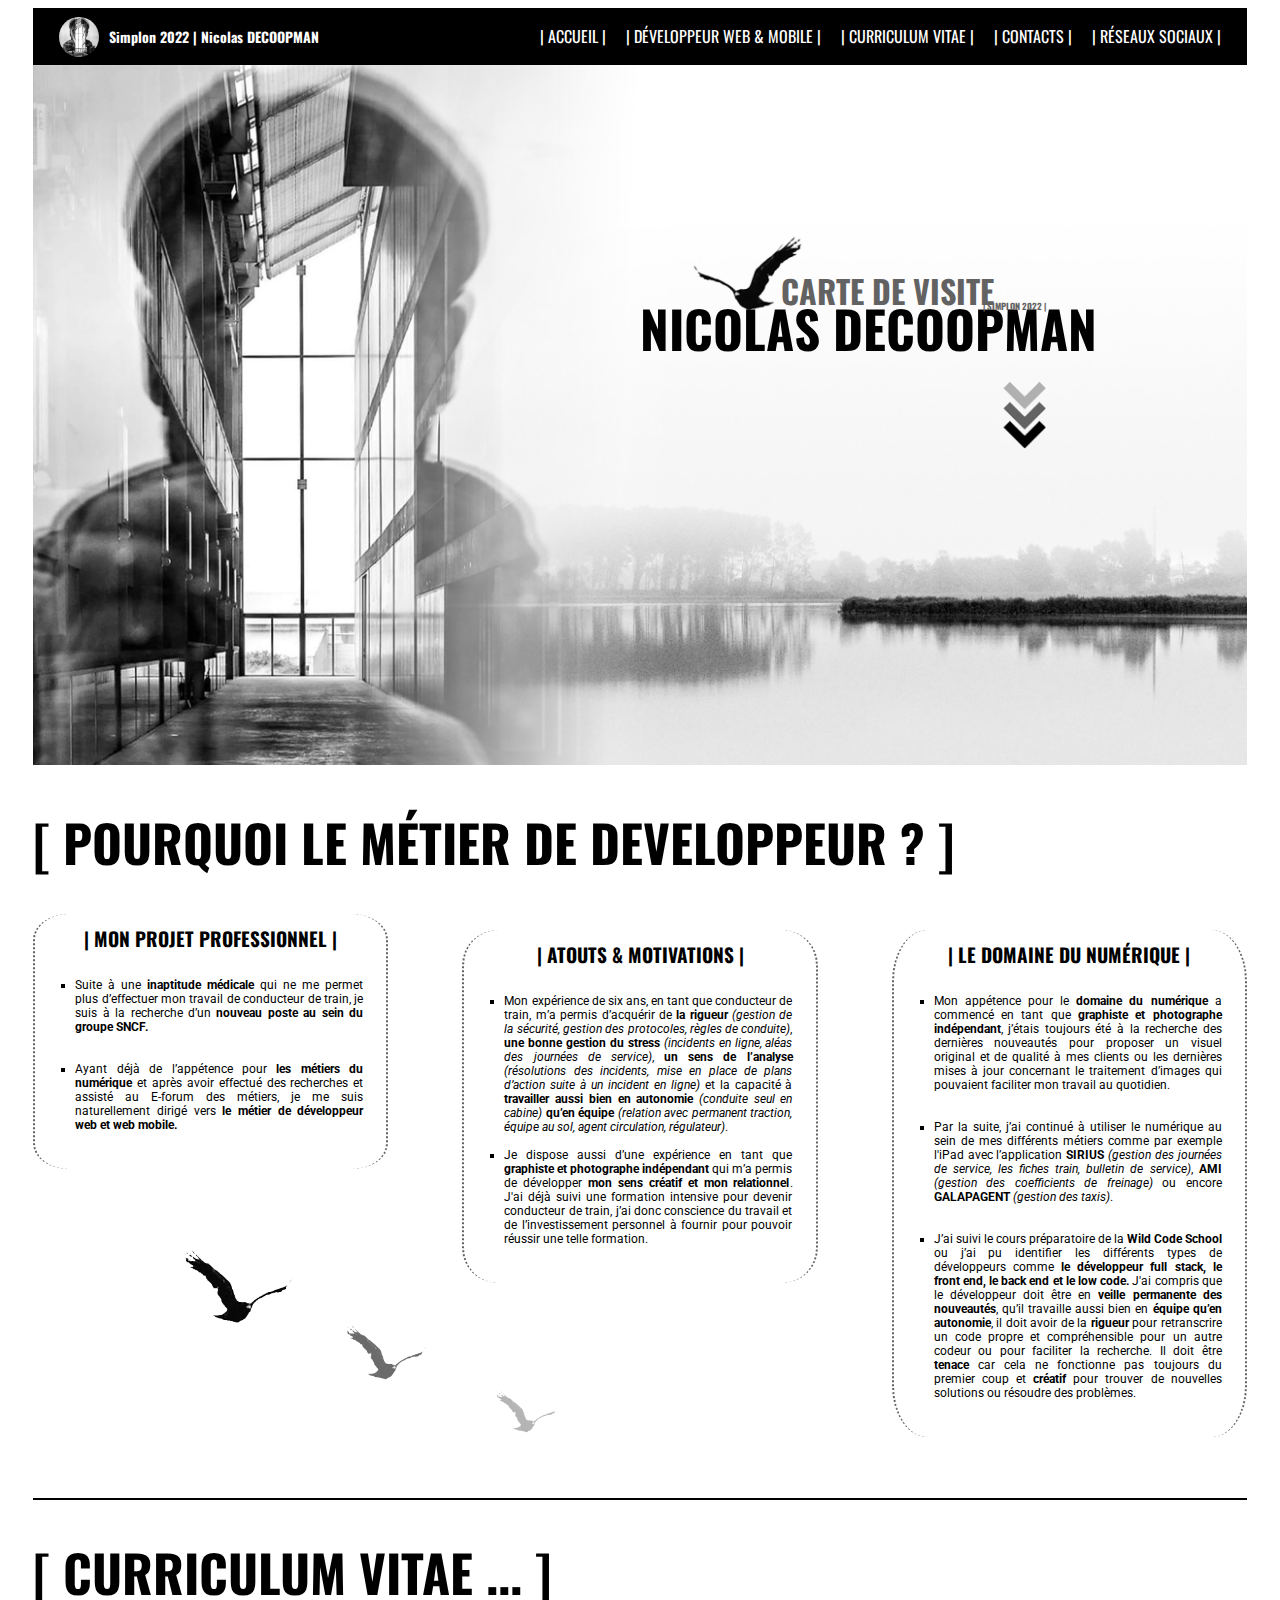
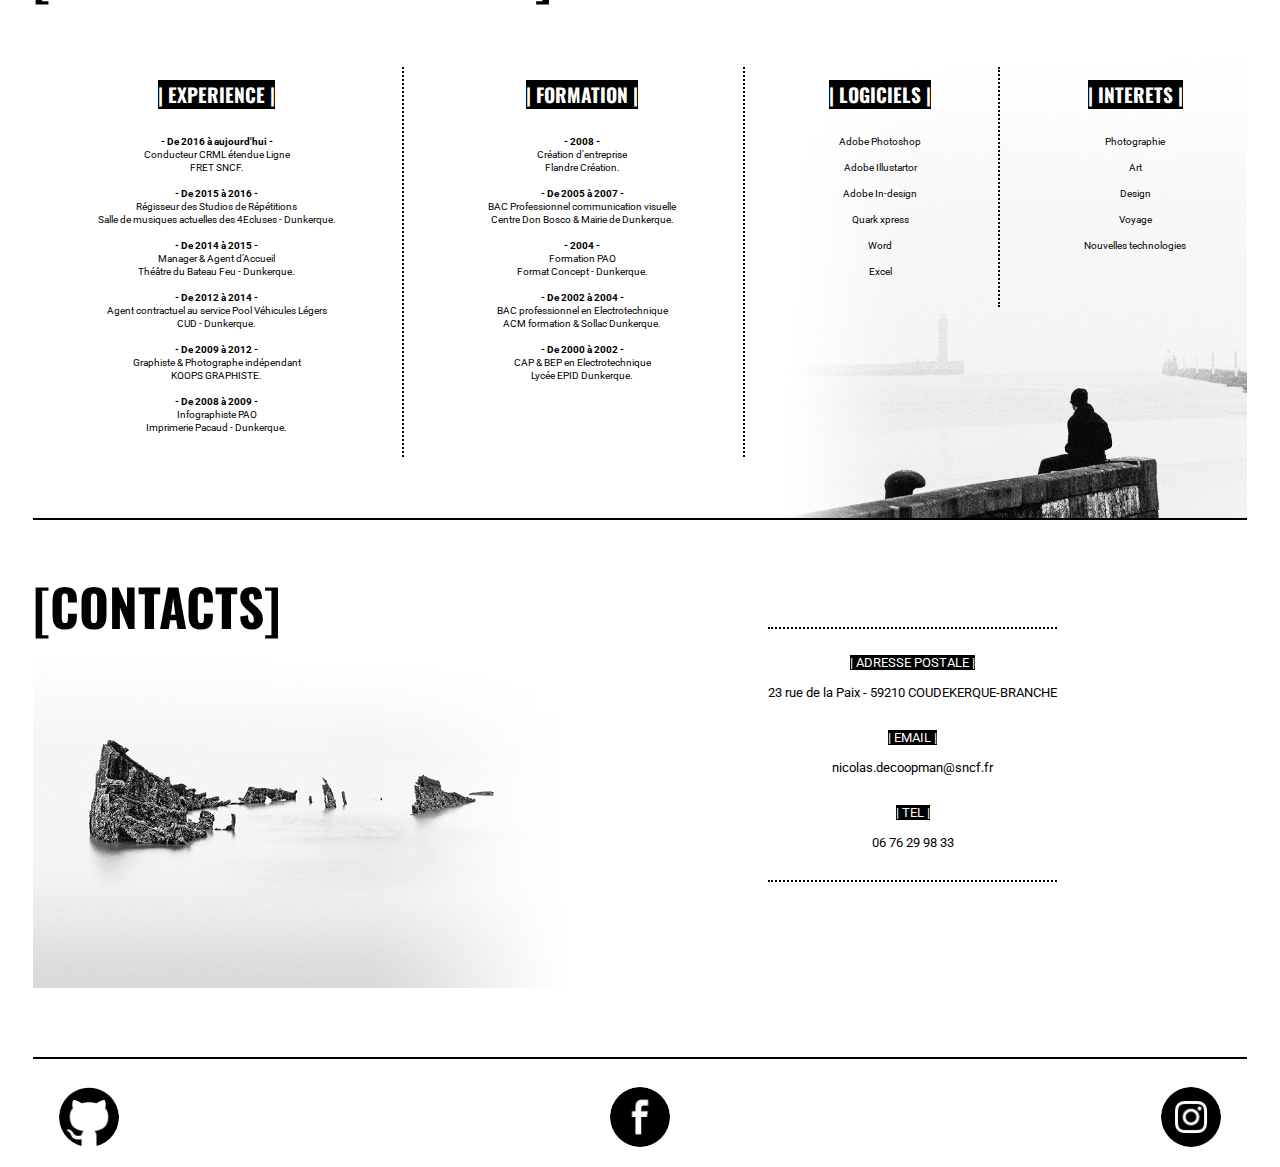
<file: cdv.html>
<!DOCTYPE html>
<html lang="fr">

<head>
    <div id="top"></div><!-- Lien accueil -->
    <meta charset="utf-8" /><!-- Encodage caractère spéciaux -->
    <meta name="viewport" content="width=device-width, initial-scale=1.O"><!-- Adapter la page au format Mobile -->
    <link rel="stylesheet" href="cvd-css.css" /><!-- Lien fichier CSS -->
    <title>Carte de Visite | Nicolas DECOOPMAN |</title><!-- titre de la page (onglet navigateur) -->
</head>

<body>
    <!-- corps de page -->

    <nav>
        <!-- menu navigation -->
        <div class="profile">
            <img src="pictures/profil.jpg" alt="photo de profil">
            <h1 id="Simplon"> Simplon 2022 | Nicolas DECOOPMAN</h1>
        </div>

        <ul id="menu">
            <!--liste menu -->
            <li><a href="#top">| Accueil |</a></li>
            <li><a href="#dev"> | Développeur web & mobile |</a></li>
            <li><a href="#cv">| Curriculum Vitae |</a></li>
            <li><a href="#contact">| Contacts |</a></li>
            <li><a href="#lien">| Réseaux sociaux |</a></li>
        </ul>
    </nav>


    <section class="image">
        <!--Image principale -->
        <div id="grandpage">
            <img src="pictures/Photo1.jpg" alt="Montage photo ND">
        </div>
    </section>

    <section class="Pageglobale">

        <header>
            <!--Titre sur image principale -->
            <h4>Carte de visite</h4>
            <h1>Nicolas DECOOPMAN</h1>
            <h6>| Simplon 2022 |</h6>
        </header>

        <div id="dev"> </div><!-- Lien developpeur web & mobile -->

        <h1> [ Pourquoi le métier de developpeur ? ] </h1>

        <section class="formationdev">

            <span id="bordure1">
                <!-- contour texte  -->
                <h4>| Mon Projet Professionnel |</h4>
                <ul class="projetpro">
                    <li>Suite à une<strong> inaptitude médicale </strong>qui ne me permet plus d’effectuer mon travail
                        de conducteur de train, je suis à la recherche d’un<strong> nouveau poste au sein du groupe
                            SNCF.</strong></li><br><br>
                    <li>Ayant déjà de l’appétence pour<strong> les métiers du numérique</strong> et après avoir
                        effectué des recherches et assisté au E-forum des métiers, je me suis naturellement dirigé
                        vers<strong> le métier de développeur web et web mobile.</strong></li><br>
                </ul>
            </span>


            <span id="bordure2">
                <!-- contour texte  -->
                <h4>| Atouts & Motivations |</h4>
                <ul class="atoutsetmotivations">

                    <li>Mon expérience de six ans, en tant que conducteur de train, m’a permis d’acquérir de<strong> la
                            rigueur</strong><em> (gestion de la sécurité, gestion des protocoles, règles de
                            conduite)</em>,<strong> une bonne gestion du stress</strong><em> (incidents en ligne,
                            aléas des journées de service)</em>, <strong>un sens de l’analyse</strong><em> (résolutions
                            des incidents, mise en place de plans d’action suite à un incident en ligne)</em> et la
                        capacité à <strong> travailler aussi bien en autonomie</strong><em> (conduite seul en
                            cabine)</em> <strong> qu’en équipe </strong><em>(relation avec permanent traction, équipe au
                            sol, agent circulation, régulateur)</em>.<br><br></li>
                    <li>Je dispose aussi d’une expérience en tant que<strong> graphiste et photographe indépendant
                        </strong> qui m’a permis de développer <strong> mon sens créatif et mon relationnel</strong>.
                        J'ai déjà suivi une formation intensive pour devenir conducteur de train, j’ai donc conscience
                        du
                        travail et de l’investissement personnel à fournir pour pouvoir réussir une telle formation.
                    </li><br>
                </ul>
            </span>

            <span id="bordure3">
                <!-- contour texte  -->
                <h4> | Le Domaine du Numérique | </h4>
                <ul class="domainenumerique">

                    <li>Mon appétence pour le<strong> domaine du numérique</strong> a commencé en tant que <strong>
                            graphiste et photographe indépendant</strong>, j’étais toujours été à la recherche des
                        dernières nouveautés pour proposer un visuel original et de qualité à mes clients ou les
                        dernières mises à jour concernant le traitement d’images qui pouvaient faciliter mon travail au
                        quotidien.</li><br><br>
                    <li>Par la suite, j’ai continué à utiliser le numérique au sein de mes différents métiers comme par
                        exemple l'iPad avec l’application <strong>SIRIUS</strong> <em>(gestion des journées de service,
                            les fiches train, bulletin de service)</em>, <strong>AMI</strong><em> (gestion des
                            coefficients de freinage)</em> ou encore<strong> GALAPAGENT</strong> <em>(gestion des
                            taxis)</em>.</li><br><br>
                    <li>J’ai suivi le cours préparatoire de la<strong> Wild Code School</strong> ou j’ai pu identifier
                        les différents types de développeurs comme <strong>le développeur full stack, le front end, le
                            back end et le low code.</strong> J'ai compris que le développeur doit être en<strong>
                            veille permanente des nouveautés</strong>, qu’il travaille aussi bien en <strong>équipe
                            qu’en autonomie</strong>, il doit avoir de la <strong> rigueur </strong>pour retranscrire un
                        code propre et compréhensible pour un autre codeur ou pour faciliter la recherche. Il doit être
                        <strong>tenace</strong> car cela ne fonctionne pas toujours du premier coup et <strong>créatif
                        </strong>pour trouver de nouvelles solutions ou résoudre des problèmes.
                    </li><br>
                </ul>
            </span>

        </section>

        <div id="cv"> </div><!-- Lien curriculum vitae -->
        <h1 id="grandtitre2"> [ Curriculum Vitae ... ] </h1>

        <section class="cv">

            <ul class="texteexperience">
                <h4><mark>| EXPERIENCE |</mark></h4>

                <li> <strong>- De 2016 à aujourd'hui -</strong> <br>Conducteur CRML étendue Ligne<br>FRET SNCF.<br><br>
                </li>
                <li><strong>- De 2015 à 2016 -</strong> <br> Régisseur des Studios de Répétitions<br>Salle de musiques
                    actuelles des 4Ecluses - Dunkerque.<br><br></li>
                <li><strong>- De 2014 à 2015 - </strong> <br> Manager & Agent d’Accueil<br>Théâtre du Bateau Feu -
                    Dunkerque.<br><br></li>
                <li><strong>- De 2012 à 2014 -</strong> <br> Agent contractuel au service Pool Véhicules Légers<br>CUD -
                    Dunkerque.<br><br></li>
                <li><strong>- De 2009 à 2012 -</strong> <br> Graphiste & Photographe indépendant<br>KOOPS
                    GRAPHISTE.<br><br></li>
                <li><strong>- De 2008 à 2009 -</strong> <br> Infographiste PAO<br>Imprimerie Pacaud - Dunkerque.<br><br>
                </li>
            </ul>

            <span id="separation1"></span><!-- trait de séparation  -->

            <ul class="texteformation">
                <h4> <mark>| FORMATION |</mark></h4>
                <li><strong>- 2008 - </strong><br> Création d'entreprise <br> Flandre Création.<br><br></li>
                <li><strong>- De 2005 à 2007 - </strong><br> BAC Professionnel communication visuelle <br> Centre Don
                    Bosco & Mairie de Dunkerque.<br><br></li>
                <li><strong>- 2004 - </strong><br> Formation PAO <br> Format Concept - Dunkerque.<br><br></li>
                <li><strong>- De 2002 à 2004 - </strong><br> BAC professionnel en Electrotechnique <br> ACM formation &
                    Sollac Dunkerque.<br><br></li>
                <li><strong>- De 2000 à 2002 - </strong><br> CAP & BEP en Electrotechnique <br> Lycée EPID
                    Dunkerque.<br><br></li>
            </ul>

            <span id="separation2"></span> <!-- trait de séparation  -->

            <ul class="textelogiciels">
                <h4><mark>| LOGICIELS |</mark></h4>
                <li>Adobe Photoshop<br><br></li>
                <li>Adobe Illustartor<br><br></li>
                <li>Adobe In-design<br><br></li>
                <li>Quark xpress<br><br></li>
                <li>Word<br><br></li>
                <li>Excel<br><br></li>
            </ul>

            <span id="separation3"></span><!-- trait de séparation  -->

            <ul class="texteinterets">
                <h4><mark>| INTERETS |</mark></h4>
                <li>Photographie<br><br></li>
                <li>Art<br><br></li>
                <li>Design<br><br></li>
                <li>Voyage<br><br></li>
                <li>Nouvelles technologies<br><br></li>
            </ul>


        </section>


        <section class="contacts">

            <div id="contact"></div><!-- Lien contacts -->

            <h1>[contacts]</h1>

            <p class="textecontacts">
                <mark>| ADRESSE POSTALE |</mark><br><br> 23 rue de la Paix - 59210 COUDEKERQUE-BRANCHE<br><br><br>
                <mark>| EMAIL |</mark><br><br> nicolas.decoopman@sncf.fr<br><br><br>
                <mark>| TEL |</mark><br><br> 06 76 29 98 33<br><br><br>
            </p>

        </section>

    </section>


    <footer>
        <div id="lien"> </div><!-- Lien réseaux -->
        <ul id="logos">
            <il><a href="https://github.com/decoopman-nicolas" target="_blank"><img src="pictures/github.png"
                        alt="lien github"></il></a>
            <il><a href="https://www.facebook.com/nicolasdecoopmanphotography" target="_blank"><img
                        src="pictures/facebook.png" alt="lien Facebook"></il></a>
            <il><a href="https://www.instagram.com/nicolas.decoopman/?hl=fr" target="_blank"><img
                        src="pictures/instagram.png" alt="lien Instagram"></il></a>
        </ul>

    </footer>


</body>

</html>
</file>
<file: cvd-css.css>
@import url('https://fonts.googleapis.com/css2?family=Oswald:wght@300&family=Roboto:wght@300;400&display=swap');
/* lien google fonts */

nav {
	font-family: 'Oswald', sans-serif;
	/* typo google fonts  */
	display: flex;
	/* Aligner les éléments sur une même ligne  */
	flex-wrap: wrap;
	/* mets le texte à la ligne si page réduite */
	justify-content: space-between;
	/* élements étirés sur l'ensemble de largeur  */
	align-items: center;
	/* Aligner photo profil et menu */
	background-color: black;
	/* couleur de fond */
	padding: 0% 2%;
	/* marge interne élements bord gauche et droit */
	margin-left: 2%;
	/* marge externe page */
	margin-right: 2%;
	/* marge externe page */
	position: sticky;
	/* barre de navigation qui reste sur le haut meme en défilant */
	top: 0;
	/* position barre de navigation */
	z-index: 10;
	/* Mettre la barre de Nav au premier plan */
}

nav .profile {
	display: flex;
	/* Aligner les éléments sur une même ligne */
	align-items: center;
	/* centrer le titre et l'image */
}

nav .profile img {
	width: 40px;
	/* Largeur image */
	height: 40px;
	/* hauteur image */
	border-radius: 50%;
	/* arrondir l'image */
}

nav #Simplon {
	margin-left: 10px;
	/* décalage texte bord gauche */
	font-size: 14px;
	/*Taille simplon 2022*/
	color: white;
	/* couleur texte */
	position: relative;
	/* élements parents (position titre h1 et h4) */
}

nav #menu {
	display: flex;
	/* Aligner les éléments sur une même ligne  */
	list-style-type: none;
	/* Enlever les puces des listes */
	margin-left: 20px;
	/* décalage texte bord droit */
	font-size: 16px;
	/* taille police */
	color: white;
	/* couleur texte */
	text-transform: uppercase;
	/* mettre en majuscule */
}

nav a {
	color: white;
	/* couleur lien */
	text-decoration: none;
	/* supprimer le soulignement des liens */
}

nav ul li {
	margin-left: 20px;
	/* espacement texte menu */
	cursor: pointer;
	/* changement de pointeur */
	border-bottom: 1px solid black;
}

nav ul li:hover {
	border-bottom-color: white;
	/* changement de couleur bordure menu */
}

.image {
	margin-left: 2%;
	/* bordure image gauche */
	margin-right: 2%;
	/* bordure image droite */
	z-index: 0;
	/* Mettre l'image en arrière plan */
	max-width: 100%;
}


.image img {
	display: inline-block;
	/* Placement en ligne Image */
	max-width: 100%;
	/* Adapater la largeur de l'image  */
	margin-bottom: 0%;
	/* coller l'image à la barre de nav */
}

.Pageglobale {
	margin: 2%;
	/* Marge page */
}

.Pageglobale header {
	margin-left: 50%;
	/* position titre "Nicolas DECOOPMAN photo */
	font-family: 'Oswald', sans-serif;
}

.Pageglobale header h4 {
	position: absolute;
	/* position titre "Carte de viste" photo */
	font-size: 2.5vw;
	/* viewport width unité responsive suivant la largeur du navigateur*/
	transition: all 2s;
	top: 6.5em;
	/* décalage texte haut  */
	left: 24.2em;
	/* décalage texte avec h1*/
	color: #636262;
	text-transform: uppercase;
	animation-duration: 3s;
	/* durée animation */
	animation-name: slideh4header;
	/* nom animation */
	transition: all 3s;
	/* changement de couleur durée */
}

@keyframes slideh4header {

	/* effets de Slide vers la gauche */
	from {
		margin-left: 100%;
		width: 300%;
	}

	to {
		margin-left: 0%;
		width: 100%;
	}
}


.Pageglobale header h4:hover {
	/* changement de couleur h4 passage pointer */
	color: black;
}

.Pageglobale header h6 {
	position: absolute;
	/* position titre "Carte de viste" photo */
	font-size: 0.7vw;
	top: 28.6em;
	/* décalage texte haut */
	left: 109.4em;
	/* décalage texte avec h1*/
	color: #636262;
	text-transform: uppercase;
	animation-duration: 3s;
	/* durée animation */
	animation-name: slideh4header;
	/* nom animation */
	transition: all 3s;
	/* changement de couleur durée */
}

@keyframes slideh4header {

	/* effets de Slide vers la gauche */
	from {
		margin-left: 100%;
		width: 300%;
	}

	to {
		margin-left: 0%;
		width: 100%;
	}
}

.Pageglobale header h6:hover {
	/* changement de couleur h4 passage pointer */
	color: black;
}

.Pageglobale header h1 {
	position: absolute;
	/* position titre "Nicolas DECOOPMAN" photo */
	top: 4.6em;
	/* décalage texte haut */
	font-size: 4vw;
	/* viewport width unité responsive suivant la largeur du navigateur*/
	transition: all 2s;
	text-transform: uppercase;
	animation-duration: 3s;
	animation-name: slideh1header;
	transition: all 3s;
}

@keyframes slideh1header {

	/* effets de Slide vers la gauche */
	from {
		margin-left: 100%;
		width: 300%;
	}

	to {
		margin-right: 120%;
		width: 100%;
	}
}

.Pageglobale header h1:hover {
	/* changement de couleur h1 passage pointer */
	color: #636262;
}

.Pageglobale h1 {
	/* titre h1 de la page "pourquoi dev et CV */
	font-family: 'Oswald', sans-serif;
	text-transform: uppercase;
	font-size: 4vw;
	/* viewport width unité responsive suivant la largeur du navigateur*/
	transition: all 2s;
}

.Pageglobale h1:hover {
	/* changement de couleur h1 passage pointer */
	color: white;
}

.Pageglobale strong {
	/* rendu pour balise strong  */
	font-weight: bold;
}

.Pageglobale em {
	/* rendu pour balaise em  */
	font-style: italic;
}

.Pageglobale mark {
	/* rendu pour balise mark */
	background-color: black;
	color: white;
}

.Pageglobale .formationdev {
	background-image: url(pictures/photo2.png);
	/* Image oiseau dev   */
	background-position: center;
	background-size: 100%;
	background-repeat: no-repeat;
}

.Pageglobale .formationdev {
	display: flex;
	flex-wrap: wrap;
	align-items: stretch;
	justify-content: space-between;
	height: auto;
	border-bottom: 2px solid black;
	padding-bottom: 5%;
}

.Pageglobale .formationdev #bordure1 {
	height: fit-content;
	border-right: 2px dotted #636262;
	border-radius: 10%;
	border-left: 2px dotted #636262;
}

.Pageglobale .formationdev #bordure2 {
	height: fit-content;
	margin-top: 1em;
	border-right: 2px dotted #636262;
	border-radius: 10%;
	border-left: 2px dotted #636262;
}

.Pageglobale .formationdev #bordure3 {
	height: fit-content;
	margin-top: 1em;
	border-right: 2px dotted #636262;
	border-radius: 10%;
	border-left: 2px dotted #636262;
}

.Pageglobale .formationdev h4 {
	font-family: 'Oswald', sans-serif;
	font-size: 1.5vw;
	text-transform: uppercase;
	text-align: center;
	border-bottom: none;
	margin-top: 0.5em;
}

.Pageglobale .formationdev .projetpro {
	min-width: 15em;
	max-width: 25em;
	margin-bottom: 2em;
	margin-right: 2em;
	text-align: justify;
	font-family: 'Roboto', sans-serif;
	font-size: 0.9vw;
	list-style-type: square;
}

.Pageglobale .formationdev .atoutsetmotivations {
	min-width: 15em;
	max-width: 25em;
	margin-bottom: 2em;
	margin-right: 2em;
	text-align: justify;
	font-family: 'Roboto', sans-serif;
	font-size: 0.9vw;
	list-style-type: square;
}

.Pageglobale .formationdev .domainenumerique {
	min-width: 15em;
	max-width: 25em;
	margin-bottom: 2em;
	margin-right: 2em;
	text-align: justify;
	font-family: 'Roboto', sans-serif;
	font-size: 0.9vw;
	list-style-type: square;
}

.Pageglobale .cv {
	display: flex;
	flex-wrap: wrap;
	align-items: stretch;
	justify-content: space-between;
	height: auto;
	border-bottom: 2px solid black;
	background-color: white;
	padding-right: 5%;
	padding-left: 2%;
	padding-bottom: 5%;
	background-image: url(pictures/Photo4.jpg);
	/* rajout image de fond CV  */
	background-position: bottom;
	background-repeat: no-repeat;
	background-size: 100%;
}

.Pageglobale .cv #separation1 {
	border-left: 2px dotted black;
	display: inline-block;
	height: auto;
	margin-top: 2%;
}

.Pageglobale .cv #separation2 {
	border-left: 2px dotted black;
	display: inline-block;
	height: auto;
	margin-top: 2%;
}

.Pageglobale .cv #separation3 {
	border-left: 2px dotted black;
	display: inline-block;
	height: 24em;
	margin-top: 2%;
}

.Pageglobale .cv #grandtitre2:hover {
	color: white;
}

.Pageglobale .cv h4 {
	font-family: 'Oswald', sans-serif;
	font-size: 1.5vw;
	text-transform: uppercase;
	text-align: center;
}

.Pageglobale .cv .texteexperience {
	max-width: max-content;
	max-height: max-content;
	text-align: center;
	font-family: 'Roboto', sans-serif;
	justify-content: left;
	font-size: 0.8vw;
	list-style-type: none;
	padding-right: 2%;
}

.Pageglobale .cv .texteformation {
	max-width: max-content;
	max-height: max-content;
	text-align: center;
	font-family: 'Roboto', sans-serif;
	justify-content: left;
	font-size: 0.8vw;
	list-style-type: none;
	padding-right: 2%;
}

.Pageglobale .cv .textelogiciels {
	max-width: max-content;
	max-height: max-content;
	text-align: center;
	font-family: 'Roboto', sans-serif;
	justify-content: left;
	font-size: 0.8vw;
	list-style-type: none;
	padding-right: 2%;
}

.Pageglobale .cv .texteinterets {
	max-width: max-content;
	max-height: max-content;
	text-align: center;
	font-family: 'Roboto', sans-serif;
	justify-content: center;
	font-size: 0.8vw;
	list-style-type: none;
}

.Pageglobale .contacts {
	background-image: url(pictures/Photo3.jpg);
	background-position: center;
	background-repeat: no-repeat;
	background-size: 100%;
	margin-bottom: 4%;
	margin-top: 4%;
}

.Pageglobale .contacts h1 {
	text-align: left;
	padding-bottom: 30%;
	position: relative;
}

.Pageglobale .contacts .textecontacts {
	position: absolute;
	font-family: 'Roboto', sans-serif;
	font-size: 1vw;
	color: black;
	text-align: center;
	left: 60em;
	top: 173em;
	border-top: 2px dotted black;
	border-bottom: 2px dotted black;
	padding-top: 2%;
}

footer #logos {
	display: flex;
	/* Aligner les éléments sur une même ligne  */
	justify-content: space-between;
	padding: 0% 2%;
	/* marge bord */
	margin-left: 2%;
	margin-right: 2%;
	list-style-type: none;
	/* Enlever les puces des listes */
	border-top: 2px solid black;
	padding-top: 2%;
}

footer #logos img {
	width: 60px;
	height: 60px;
	margin-top: 5%;
	border-radius: 50%;
	/* arrondir image */
}

@media screen and (max-width: 1440px) {

	.Pageglobale header h4 {
		font-size: 2.5vw;
		top: 7em;
		/* décalage texte haut */
		left: 24.4em;
		/* décalage texte avec h1*/
	}

	.Pageglobale header h6 {
		font-size: 0.7vw;
		top: 31em;
		/* décalage texte haut */
		left: 109.7em;
		/* décalage texte avec h1*/
	}

	.Pageglobale header h1 {
		top: 5em;
		/* décalage texte haut */
		font-size: 4vw;
	}

	.Pageglobale .cv #separation3 {
		height: 15em;
	}
}

@media screen and (min-width: 967px) and (max-width:1053px) {

	.Pageglobale header h4 {
		font-size: 2.5vw;
		top: 7.5em;
		/* décalage texte haut */
		left: 24.4em;
		/* décalage texte avec h1*/
	}

	.Pageglobale header h6 {
		font-size: 0.7vw;
		top: 32.3em;
		/* décalage texte haut */
		left: 109.7em;
		/* décalage texte avec h1*/
	}

	.Pageglobale header h1 {
		top: 5.3em;
		/* décalage texte haut */
		font-size: 4vw;
	}

	nav .profile img {
		width: 30px;
		/* Largeur image */
		height: 30px;
		/* hauteur image */
		border-radius: 50%;
		/* arrondir l'image */
	}

	nav #Simplon {
		font-size: 12px;
		/*Taille simplon 2022*/
	}

	nav #menu {
		font-size: 14px;
		/* taille police */
	}

	footer #logos img {
		width: 40px;
		height: 40px;
	}

	.Pageglobale .cv {
		padding-right: 10%;
	}

	.Pageglobale .cv #separation3 {
		height: 12em;
	}

	.Pageglobale .cv .texteexperience {
		padding-right: 3%;
	}

	.Pageglobale .cv .texteformation {
		padding-right: 3%;
	}

	.Pageglobale .cv .textelogiciels {
		padding-right: 3%;
	}

	.Pageglobale .cv .texteinterets {
		padding-right: 3%;
	}

	.Pageglobale .contacts .textecontacts {
		top: 175em;
	}
}

@media screen and (min-width: 800px) and (max-width: 966px) {

	.Pageglobale header h4 {
		font-size: 2.5vw;
		top: 7.3em;
		/* décalage texte haut */
		left: 24.4em;
		/* décalage texte avec h1*/
	}

	.Pageglobale header h6 {
		font-size: 0.7vw;
		top: 31.9em;
		/* décalage texte haut */
		left: 109.7em;
		/* décalage texte avec h1*/
	}

	.Pageglobale header h1 {
		top: 5.1em;
		/* décalage texte haut */
		font-size: 4vw;
	}

	nav .profile img {
		width: 30px;
		/* Largeur image */
		height: 30px;
		/* hauteur image */
		border-radius: 50%;
		/* arrondir l'image */
	}

	nav #Simplon {
		font-size: 10px;
		/*Taille simplon 2022*/
	}

	nav #menu {
		font-size: 11px;
		/* taille police */
	}

	footer #logos img {
		width: 30px;
		height: 30px;
	}

	.Pageglobale .formationdev h4 {
		font-size: 2vw;
	}

	.Pageglobale .formationdev .projetpro {
		font-size: 1vw;
		max-width: 22em;
	}

	.Pageglobale .formationdev .atoutsetmotivations {
		max-width: 22em;
		font-size: 1vw;
	}

	.Pageglobale .formationdev .domainenumerique {
		max-width: 22em;
		font-size: 1vw;
	}

	.Pageglobale .cv h4 {
		font-size: 2.3vw;
	}

	.Pageglobale .cv #separation1 {
		display: none;
	}

	.Pageglobale .cv #separation2 {
		display: none;
	}

	.Pageglobale .cv #separation3 {
		display: none;
	}

	.Pageglobale .cv .texteexperience {
		font-size: 1vw;
		list-style-type: none;
		padding-right: 0%;
	}

	.Pageglobale .cv .texteformation {
		font-size: 1vw;
		padding-right: 0%;
	}

	.Pageglobale .cv .textelogiciels {
		font-size: 1vw;
		padding-right: 0%;
	}

	.Pageglobale .cv .texteinterets {
		font-size: 1vw;
		padding-right: 2%;
	}

	.Pageglobale .contacts h4 {
		font-family: 'Oswald', sans-serif;
		font-size: 2.5vw;
		text-transform: uppercase;
		text-align: center;
		border-bottom: none;
	}

	.Pageglobale .contacts .textecontacts {
		top: 137em;
	}
}

@media screen and (min-width: 680px) and (max-width: 799px) {

	nav {
		justify-content: center;
		/* élements étirés sur l'ensemble de largeur  */
	}

	.Pageglobale header h4 {
		font-size: 2.5vw;
		top: 7.2em;
		/* décalage texte haut */
		left: 24.4em;
		/* décalage texte avec h1*/
	}

	.Pageglobale header h6 {
		font-size: 0.7vw;
		top: 31.2em;
		/* décalage texte haut */
		left: 109.7em;
		/* décalage texte avec h1*/
	}

	.Pageglobale header h1 {
		top: 5.2em;
		/* décalage texte haut */
		font-size: 4vw;
	}

	nav .profile img {
		width: 20px;
		/* Largeur image */
		height: 20px;
		/* hauteur image */
		border-radius: 50%;
		/* arrondir l'image */
	}

	nav #Simplon {
		font-size: 10px;
		/*Taille simplon 2022*/
	}

	nav #menu {
		display: none;
	}

	footer #logos img {
		width: 20px;
		height: 20px;
	}

	.Pageglobale h1 {
		/* titre h1 de la page "pourquoi dev et CV */
		font-size: 5vw;
	}

	.Pageglobale .formationdev {
		background-image: none;
	}

	.Pageglobale .formationdev #bordure1 {
		height: auto;
		border-right: 0px dotted #636262;
		border-left: 0px dotted #636262;
	}

	.Pageglobale .formationdev #bordure2 {
		height: auto;
		margin-top: 1em;
		border-right: 0px dotted #636262;
		border-left: 0px dotted #636262;
	}

	.Pageglobale .formationdev #bordure3 {
		height: auto;
		margin-top: 1em;
		border-right: 0px dotted #636262;
		border-left: 0px dotted #636262;
	}

	.Pageglobale .formationdev h4 {
		font-size: 3.5vw;
	}

	.Pageglobale .formationdev .projetpro {
		font-size: 2vw;
		max-width: max-content;
	}

	.Pageglobale .formationdev .atoutsetmotivations {
		max-width: max-content;
		font-size: 2vw;
	}

	.Pageglobale .formationdev .domainenumerique {
		max-width: max-content;
		font-size: 2vw;
	}

	.Pageglobale .formationdev {
		justify-content: center;
		border-bottom: 1px solid black;
		padding-bottom: 5%;
	}

	.Pageglobale .cv {
		justify-content: center;
		height: auto;
		max-width:max-content;
		border-bottom: 1px solid black;
		background-color: white;
		padding-right: 5%;
		padding-left: 2%;
		padding-bottom: 5%;
		background-image: none;
	}

	.Pageglobale .cv h4 {
		font-size: 3vw;
	}

	.Pageglobale .cv #separation1 {
		display: none;
	}

	.Pageglobale .cv #separation2 {
		display: none;
	}

	.Pageglobale .cv #separation3 {
		display: none;
	}

	.Pageglobale .cv .texteexperience {
		font-size: 2vw;
		list-style-type: none;
		padding-right: 0%;
	}

	.Pageglobale .cv .texteformation {
		font-size: 2vw;
		padding-right: 0%;
		margin-right: 20%;
		margin-left: 20%;
	}

	.Pageglobale .cv .textelogiciels {
		font-size: 2vw;
		padding-right: 0%;
		margin-right: 30%;
		margin-left: 30%;
	}

	.Pageglobale .cv .texteinterets {
		font-size: 2vw;
		padding-right: 0%;
	}

	.Pageglobale .contacts {
		background-image: none;
	}

	.Pageglobale .contacts h1 {
		text-align: left;
		padding-bottom: 0%;
		position: initial;
	}

	.Pageglobale .contacts .textecontacts {
		position: initial;
		font-size: 1.5vw;
		color: black;
		text-align: center;
		border-top: 0px dotted black;
		border-bottom: 0px dotted black;
		padding-top: 0%;
		top: 0em;
		left: 0em;
	}

	footer #logos {
		border-top: 1px solid black;
	}
}

@media screen and (min-width: 521px) and (max-width: 679px) {
	nav {
		justify-content: center;
		/* élements étirés sur l'ensemble de largeur  */
	}

	.Pageglobale header h4 {
		font-size: 2.5vw;
		top: 8em;
		/* décalage texte haut */
		left: 24.4em;
		/* décalage texte avec h1*/
	}

	.Pageglobale header h6 {
		font-size: 0.7vw;
		top: 34.5em;
		/* décalage texte haut */
		left: 109.7em;
		/* décalage texte avec h1*/
	}

	.Pageglobale header h1 {
		top: 5.7em;
		/* décalage texte haut */
		font-size: 4vw;
	}

	nav .profile img {
		width: 20px;
		/* Largeur image */
		height: 20px;
		/* hauteur image */
		border-radius: 50%;
		/* arrondir l'image */
	}

	nav #Simplon {
		font-size: 10px;
		/*Taille simplon 2022*/
	}

	nav #menu {
		display: none;
	}

	footer #logos img {
		width: 20px;
		height: 20px;
	}

	.Pageglobale h1 {
		/* titre h1 de la page "pourquoi dev et CV */
		font-size: 5vw;
	}

	.Pageglobale .formationdev {
		background-image: none;
	}

	.Pageglobale .formationdev #bordure1 {
		height: auto;
		border-right: 0px dotted #636262;
		border-left: 0px dotted #636262;
	}

	.Pageglobale .formationdev #bordure2 {
		height: auto;
		margin-top: 1em;
		border-right: 0px dotted #636262;
		border-left: 0px dotted #636262;
	}

	.Pageglobale .formationdev #bordure3 {
		height: auto;
		margin-top: 1em;
		border-right: 0px dotted #636262;
		border-left: 0px dotted #636262;
	}

	.Pageglobale .formationdev h4 {
		font-size: 3.5vw;
	}

	.Pageglobale .formationdev .projetpro {
		font-size: 2vw;
		max-width: max-content;
	}

	.Pageglobale .formationdev .atoutsetmotivations {
		max-width: max-content;
		font-size: 2vw;
	}

	.Pageglobale .formationdev .domainenumerique {
		max-width:max-content;
		font-size: 2vw;
	}

	.Pageglobale .formationdev {
		justify-content: center;
		border-bottom: 1px solid black;
		padding-bottom: 5%;
	}


	.Pageglobale .cv {
		justify-content: center;
		height: auto;
		max-width: max-content;
		border-bottom: 1px solid black;
		background-color: white;
		padding-right: 5%;
		padding-left: 2%;
		padding-bottom: 5%;
		background-image: none;
	}

	.Pageglobale .cv h4 {
		font-size: 3vw;
	}

	.Pageglobale .cv #separation1 {
		display: none;
	}

	.Pageglobale .cv #separation2 {
		display: none;
	}


	.Pageglobale .cv #separation3 {
		display: none;
	}


	.Pageglobale .cv .texteexperience {
		font-size: 2vw;
		list-style-type: none;
		padding-right: 0%;
	}

	.Pageglobale .cv .texteformation {
		font-size: 2vw;
		padding-right: 0%;
		margin-right: 20%;
		margin-left: 20%;
	}

	.Pageglobale .cv .textelogiciels {
		font-size: 2vw;
		padding-right: 0%;
		margin-right: 30%;
		margin-left: 30%;
	}

	.Pageglobale .cv .texteinterets {
		font-size: 2vw;
		padding-right: 0%;
	}

	.Pageglobale .contacts {
		background-image: none;
	}

	.Pageglobale .contacts h1 {
		text-align: left;
		padding-bottom: 0%;
		position: initial;
	}

	.Pageglobale .contacts .textecontacts {
		position: initial;
		font-size: 1.5vw;
		color: black;
		text-align: center;
		border-top: 0px dotted black;
		border-bottom: 0px dotted black;
		padding-top: 0%;
		top: 0em;
		left: 0em;
	}

	footer #logos {
		border-top: 1px solid black;
	}

}

@media screen and (min-width: 420px) and (max-width : 520px) {
	nav {
		justify-content: center;
		/* élements étirés sur l'ensemble de largeur  */
	}

	.Pageglobale header h4 {
		font-size: 2.5vw;
		top: 8.5em;
		/* décalage texte haut */
		left: 24.4em;
		/* décalage texte avec h1*/
	}

	.Pageglobale header h6 {
		display: none;
	}

	.Pageglobale header h1 {
		top: 6em;
		/* décalage texte haut */
		font-size: 4vw;
	}

	nav .profile img {
		width: 20px;
		/* Largeur image */
		height: 20px;
		/* hauteur image */
		border-radius: 50%;
		/* arrondir l'image */
	}

	nav #Simplon {
		font-size: 10px;
		/*Taille simplon 2022*/
	}

	nav #menu {
		display: none;
	}

	footer #logos img {
		width: 20px;
		height: 20px;
	}

	.Pageglobale h1 {
		/* titre h1 de la page "pourquoi dev et CV */
		font-size: 5vw;
	}

	.Pageglobale .formationdev {
		background-image: none;
	}

	.Pageglobale .formationdev #bordure1 {
		height: auto;
		border-right: 0px dotted #636262;
		border-left: 0px dotted #636262;
	}

	.Pageglobale .formationdev #bordure2 {
		height: auto;
		margin-top: 1em;
		border-right: 0px dotted #636262;
		border-left: 0px dotted #636262;
	}

	.Pageglobale .formationdev #bordure3 {
		height: auto;
		margin-top: 1em;
		border-right: 0px dotted #636262;
		border-left: 0px dotted #636262;
	}

	.Pageglobale .formationdev h4 {
		font-size: 3.5vw;
	}

	.Pageglobale .formationdev .projetpro {
		font-size: 2vw;
		max-width: max-content;
	}

	.Pageglobale .formationdev .atoutsetmotivations {
		max-width: max-content;
		font-size: 2vw;
	}

	.Pageglobale .formationdev .domainenumerique {
		max-width: max-content;
		font-size: 2vw;
	}

	.Pageglobale .formationdev {
		justify-content: center;
		border-bottom: 1px solid black;
		padding-bottom: 5%;
	}

	.Pageglobale .cv {
		justify-content: center;
		height: auto;
		max-width: max-content;
		border-bottom: 1px solid black;
		background-color: white;
		padding-right: 5%;
		padding-left: 2%;
		padding-bottom: 5%;
		background-image: none;
	}

	.Pageglobale .cv h4 {
		font-size: 3vw;
	}

	.Pageglobale .cv #separation1 {
		display: none;
	}

	.Pageglobale .cv #separation2 {
		display: none;
	}

	.Pageglobale .cv #separation3 {
		display: none;
	}

	.Pageglobale .cv .texteexperience {
		font-size: 2vw;
		list-style-type: none;
		padding-right: 0%;
	}

	.Pageglobale .cv .texteformation {
		font-size: 2vw;
		padding-right: 0%;
		margin-right: 20%;
		margin-left: 20%;
	}

	.Pageglobale .cv .textelogiciels {
		font-size: 2vw;
		padding-right: 0%;
		margin-right: 20%;
		margin-left: 20%;
	}

	.Pageglobale .cv .texteinterets {
		font-size: 2vw;
		padding-right: 0%;
	}

	.Pageglobale .contacts {
		background-image: none;
	}

	.Pageglobale .contacts h1 {
		text-align: left;
		padding-bottom: 0%;
		position: initial;
	}

	.Pageglobale .contacts .textecontacts {
		position: initial;
		font-size: 1.5vw;
		color: black;
		text-align: center;
		border-top: 0px dotted black;
		border-bottom: 0px dotted black;
		padding-top: 0%;
		top: 0em;
		left: 0em;
	}

	footer #logos {
		border-top: 1px solid black;

	}
}

@media screen and (min-width: 320px) and (max-width: 419px) {
	nav {
		justify-content: center;
		/* élements étirés sur l'ensemble de largeur  */
	}

	.Pageglobale header h4 {
		font-size: 2.5vw;
		top: 9.8em;
		/* décalage texte haut */
		left: 24.4em;
		/* décalage texte avec h1*/
	}

	.Pageglobale header h6 {
		display: none;
	}

	.Pageglobale header h1 {
		top: 6.8em;
		/* décalage texte haut */
		font-size: 4vw;
	}

	nav .profile img {
		width: 20px;
		/* Largeur image */
		height: 20px;
		/* hauteur image */
		border-radius: 50%;
		/* arrondir l'image */
	}

	nav #Simplon {
		font-size: 10px;
		/*Taille simplon 2022*/
	}

	nav #menu {
		display: none;
	}

	footer #logos img {
		width: 20px;
		height: 20px;
	}

	.Pageglobale h1 {
		/* titre h1 de la page "pourquoi dev et CV */
		font-size: 5vw;
	}

	.Pageglobale .formationdev {
		background-image: none;
	}

	.Pageglobale .formationdev #bordure1 {
		height: auto;
		border-right: 0px dotted #636262;
		border-left: 0px dotted #636262;
	}

	.Pageglobale .formationdev #bordure2 {
		height: auto;
		margin-top: 1em;
		border-right: 0px dotted #636262;
		border-left: 0px dotted #636262;
	}

	.Pageglobale .formationdev #bordure3 {
		height: auto;
		margin-top: 1em;
		border-right: 0px dotted #636262;
		border-left: 0px dotted #636262;
	}

	.Pageglobale .formationdev h4 {
		font-size: 3.5vw;
	}

	.Pageglobale .formationdev .projetpro {
		font-size: 2vw;
		max-width: max-content;
	}

	.Pageglobale .formationdev .atoutsetmotivations {
		max-width: max-content;
		font-size: 2vw;
	}

	.Pageglobale .formationdev .domainenumerique {
		max-width: max-content;
		font-size: 2vw;
	}

	.Pageglobale .formationdev {
		justify-content: center;
		border-bottom: 1px solid black;
		padding-bottom: 5%;
	}

	.Pageglobale .cv {
		justify-content: center;
		height: auto;
		max-width: max-content;
		border-bottom: 1px solid black;
		background-color: white;
		padding-right: 5%;
		padding-left: 2%;
		padding-bottom: 5%;
		background-image: none;
	}

	.Pageglobale .cv h4 {
		font-size: 3vw;
	}

	.Pageglobale .cv #separation1 {
		display: none;
	}

	.Pageglobale .cv #separation2 {
		display: none;
	}

	.Pageglobale .cv #separation3 {
		display: none;
	}

	.Pageglobale .cv .texteexperience {
		font-size: 2vw;
		list-style-type: none;
		padding-right: 0%;
	}

	.Pageglobale .cv .texteformation {
		font-size: 2vw;
		padding-right: 0%;
		margin-right: 20%;
		margin-left: 20%;
	}

	.Pageglobale .cv .textelogiciels {
		font-size: 2vw;
		padding-right: 0%;
		margin-right: 20%;
		margin-left: 20%;
	}

	.Pageglobale .cv .texteinterets {
		font-size: 2vw;
		padding-right: 0%;
	}

	.Pageglobale .contacts {
		background-image: none;
	}

	.Pageglobale .contacts h1 {
		text-align: left;
		padding-bottom: 0%;
		position: initial;
	}

	.Pageglobale .contacts .textecontacts {
		position: initial;
		font-size: 1.5vw;
		color: black;
		text-align: center;
		border-top: 0px dotted black;
		border-bottom: 0px dotted black;
		padding-top: 0%;
		top: 0em;
		left: 0em;
	}

	footer #logos {
		border-top: 1px solid black;
	}


}
</file>
